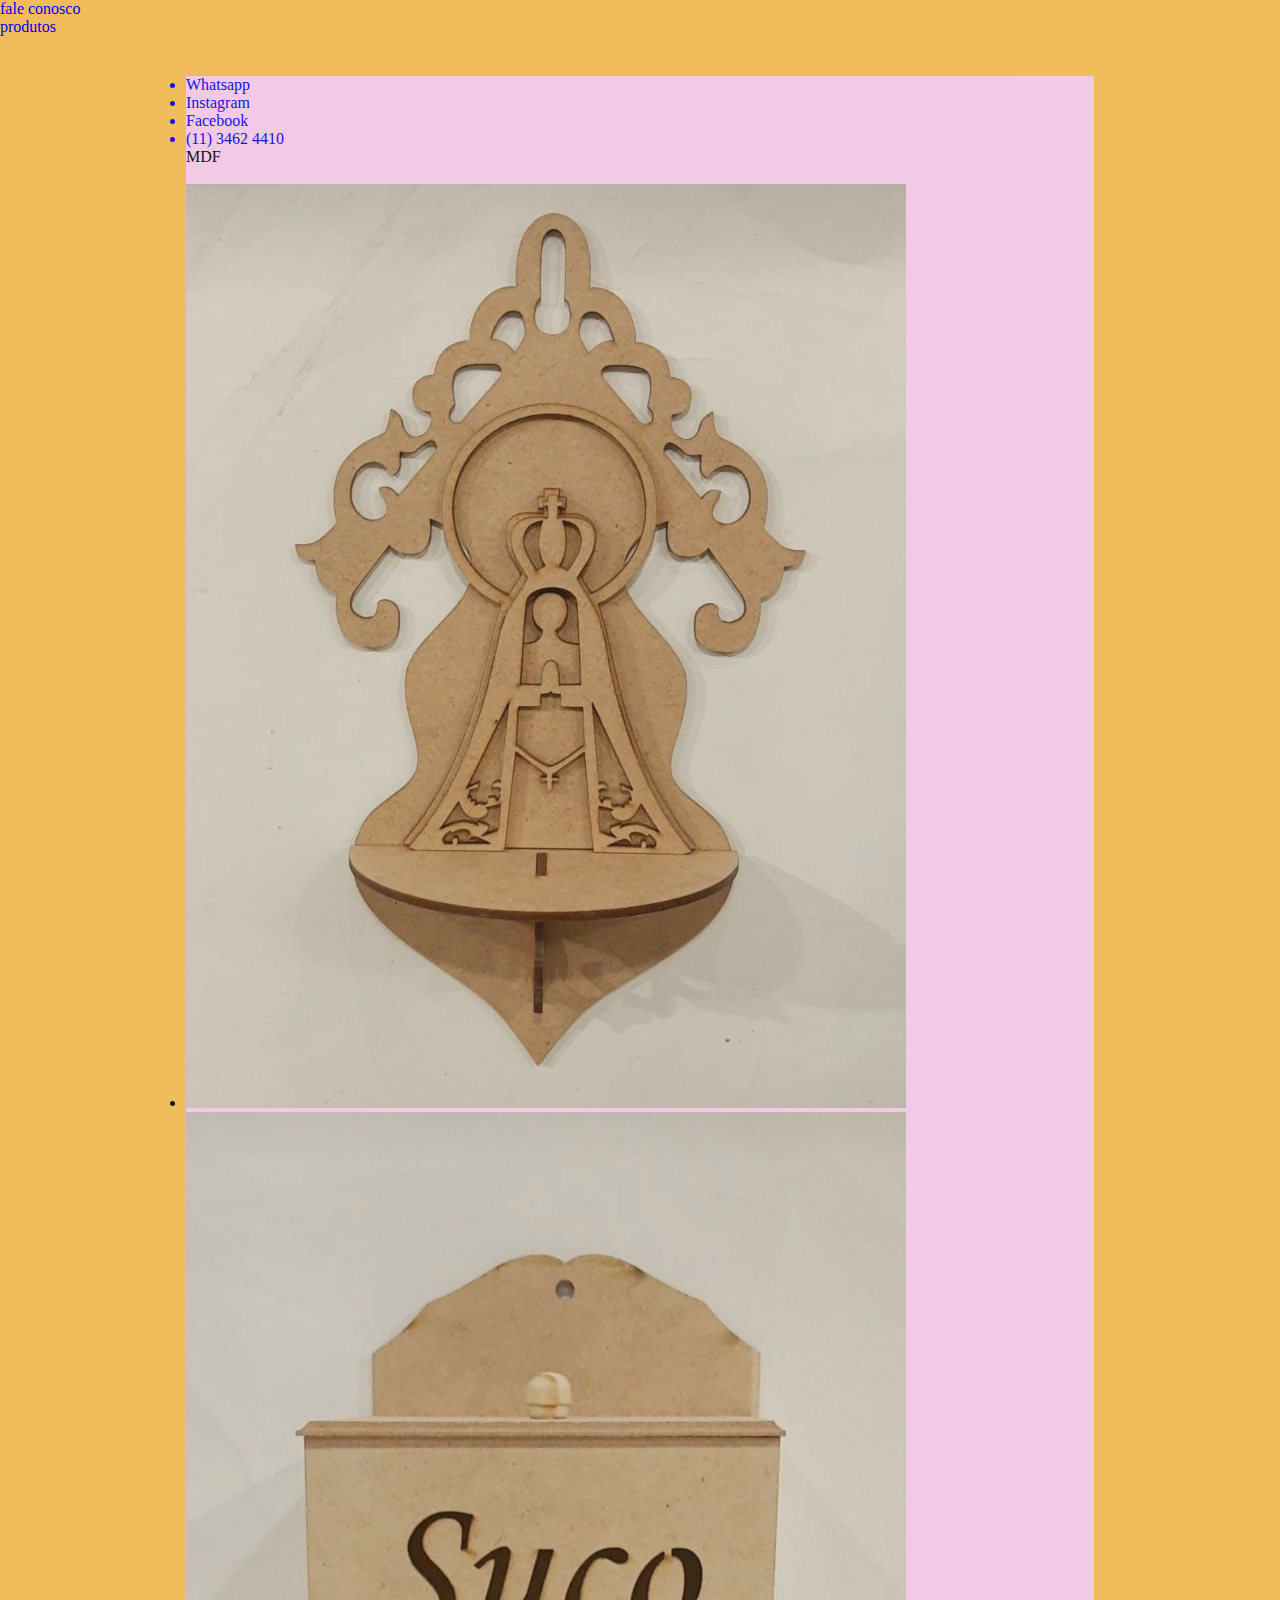
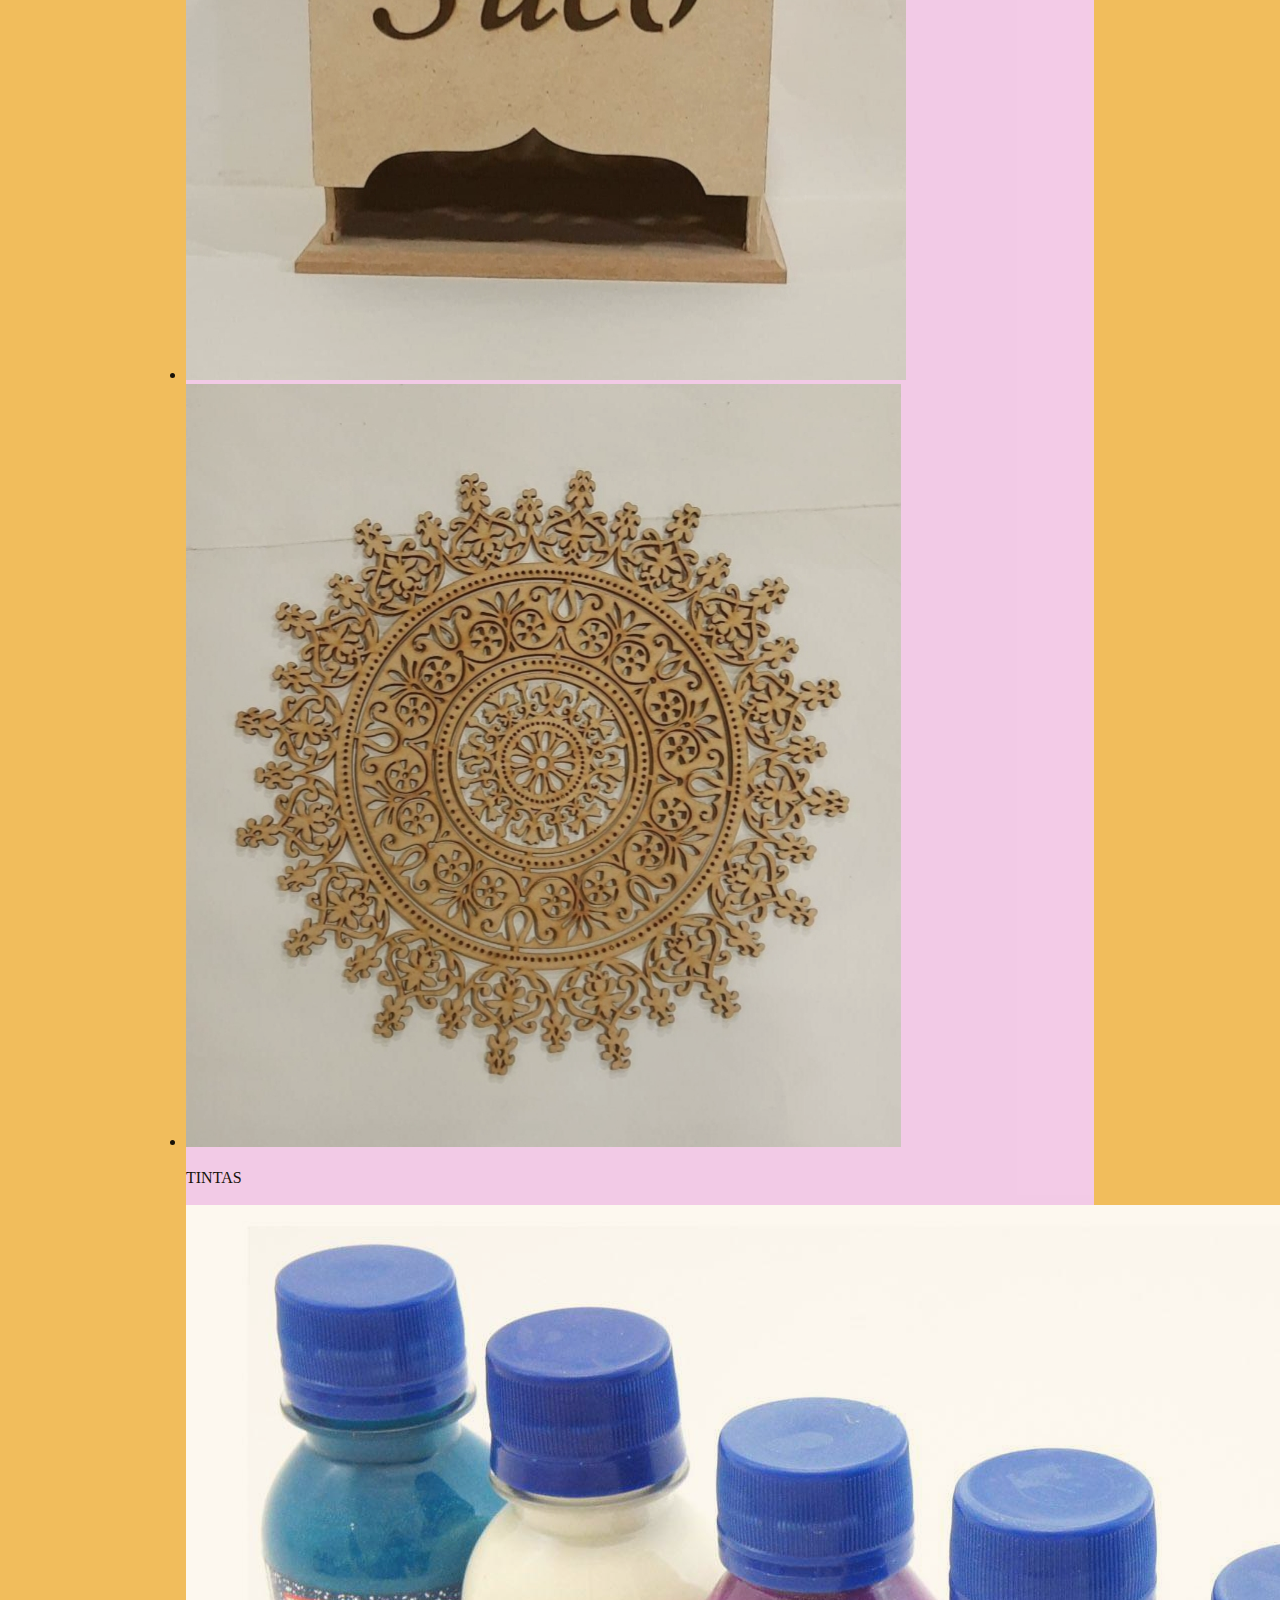
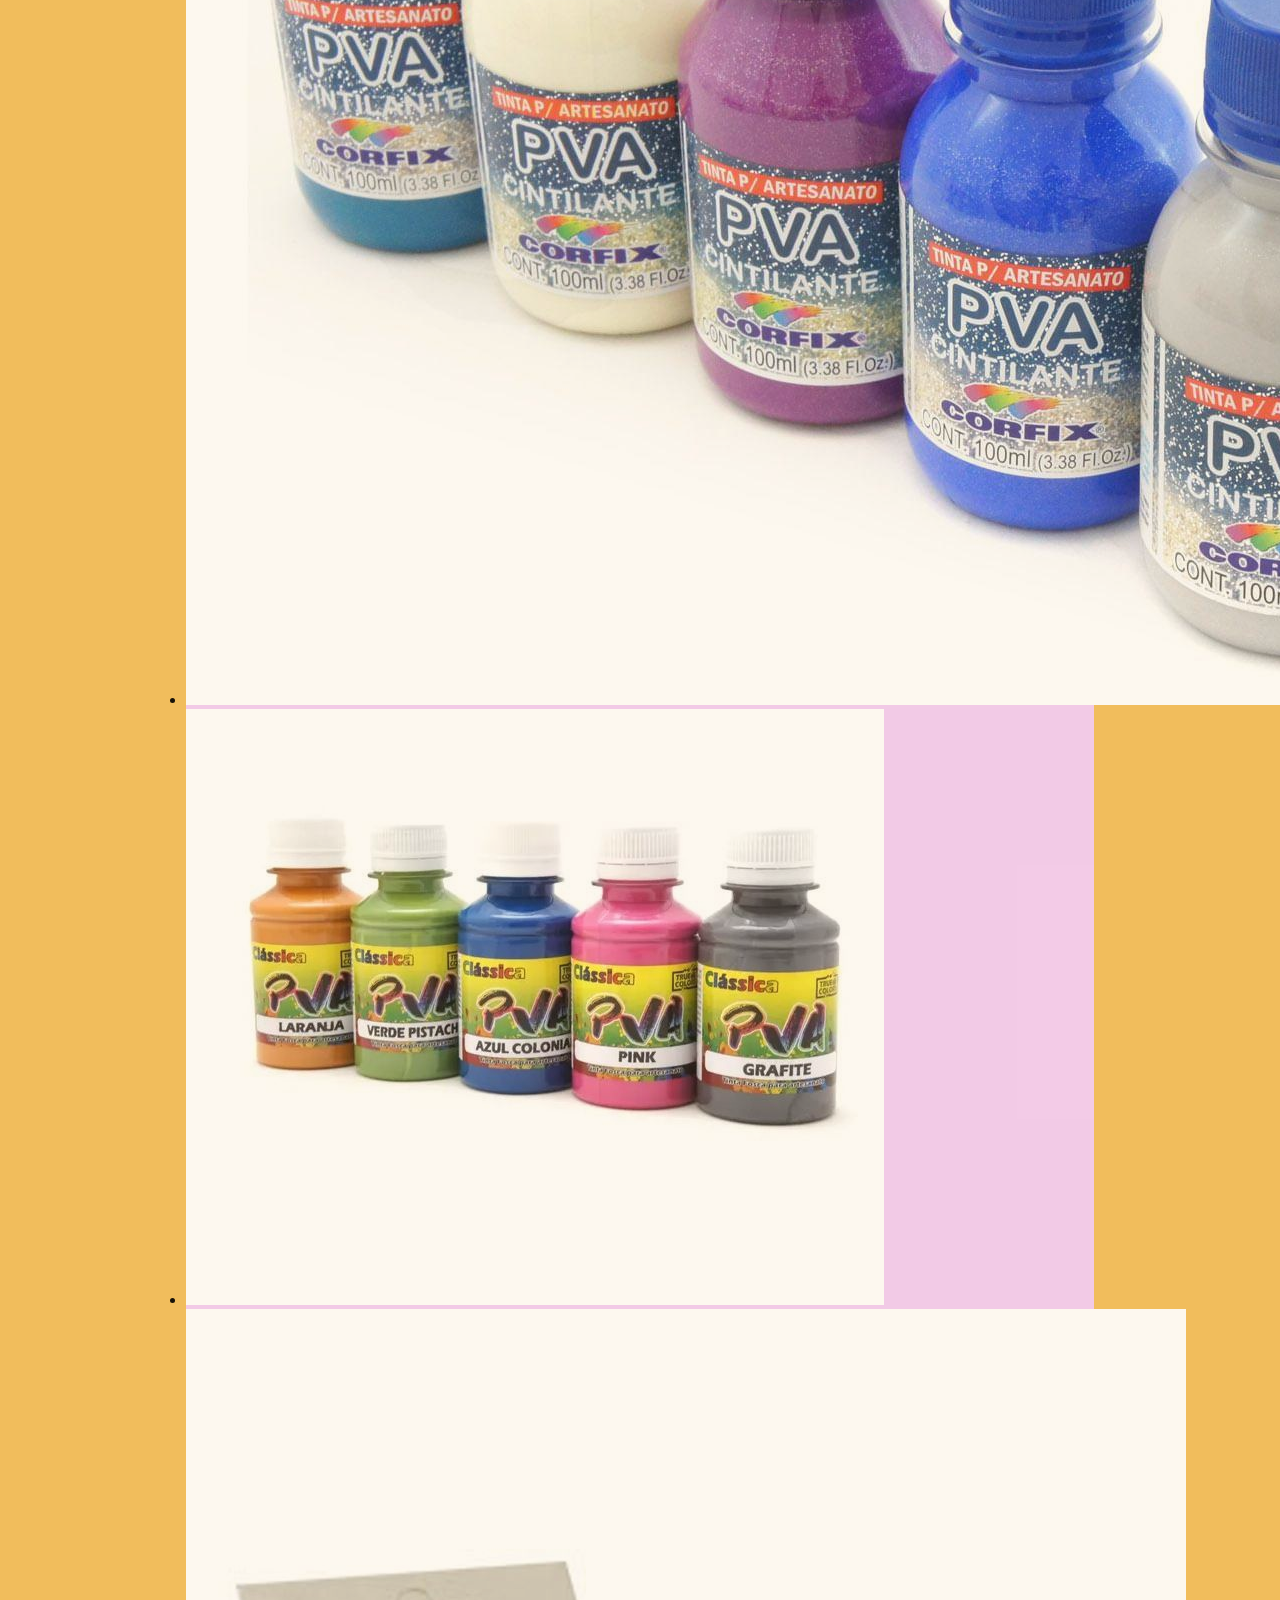
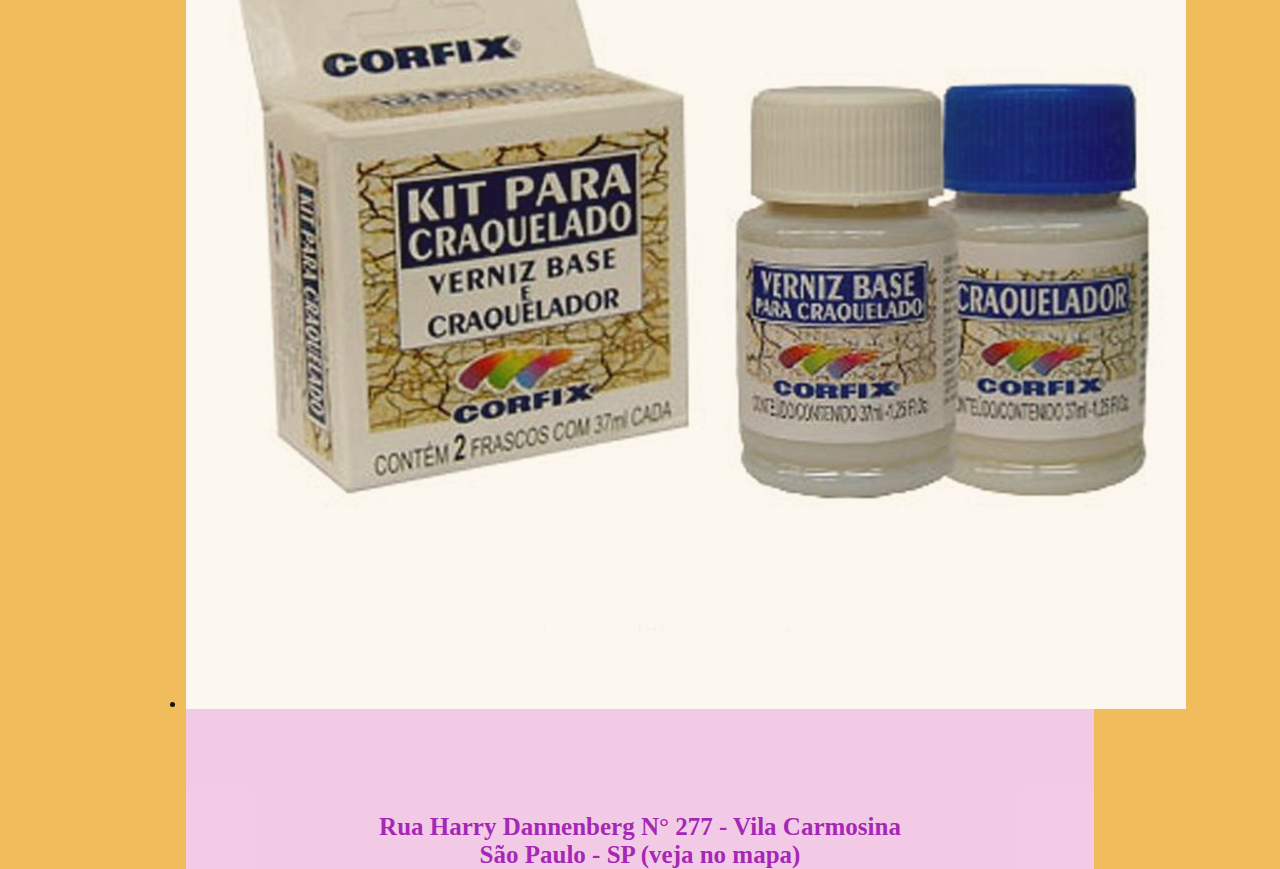
<file: nossosprodutos.html>
<!DOCTYPE html>
<html lang="pt">
<head>
    <meta charset="UTF-8">
    <meta http-equiv="X-UA-Compatible" content="IE=edge">
    <meta name="viewport" content="width=device-width, initial-scale=1.0">
    <link rel="icon" href="./assets/iconeA.jpg" type="image/jpg">
    <link rel="stylesheet" href="./styleindexartfattos.css">
    <title>Fale Conosco</title>
</head>
<body>
    <a href="index.html">  <div  id="logo"> </div></a> 
    <div id="barra_superior"></div>
    
       <nav id="menu" class="fonte">
            <ul >
                <a href="faleconosco.html">  <li> fale conosco</li></a>
                <a href="nossosprodutos.html">  <li> produtos</li></a>

            </ul>
        </nav>
        <div id="corpo">
        <div class="redes">
            <ul>
                <a href="https://api.whatsapp.com/send?phone=551143244993" target="_blank">
                    <li id="whatsapp" class="fonte"> Whatsapp</li>
                </a>
                <a href="https://www.instagram.com/artfattos" target="_blank">
                    <li id="instagram" class="fonte"> Instagram</li>
                </a>
                <a href="https://www.facebook.com/artfattosartesanato/" target="_blank">
                    <li id="face" class="fonte"> Facebook</li>
                </a>
                <a href="https://api.whatsapp.com/send?phone=551143244993" target="_blank">
                    <li id="telefone" class="fonte">(11) 3462 4410</li>
                </a>
            </ul>
        </div>
    
<main id="mainprodutos">
    <div class="lista_produtos">
        <div class="fonte" style="clear: right; text-transform: uppercase ; text-align: left;"> mdf </div><br>
        <ul>
            <li><img src="./assets/produtos/oratorio.jpg" alt="OratorioMDF"class="imagens_produtos"> </li>
            <li><img src="./assets/produtos/caixasuco.jpg" alt="CaixaSucoMDF"class="imagens_produtos" ></li>
            <li><img src="./assets/produtos/mandala.jpg"alt="MandalaMDF" class="imagens_produtos"></li>
        </ul>


    </div>
    <br>
    <div class="lista_produtos">
        
        <div class="fonte" style="clear: right; text-transform: uppercase ; text-align: left;"> Tintas</div> <br>
        <ul>
            <li><img src="./assets/produtos/tintascorfix.jpg" alt="OratorioMDF"class="imagens_produtos"> </li>
            <li><img src="./assets/produtos/tintastruecolors.jpg" alt="CaixaSucoMDF"class="imagens_produtos" ></li>
            <li><img src="./assets/produtos/kitcraquele.jpg" alt="MandalaMDF" class="imagens_produtos"></li>
        </ul>

    </div>
</main>

<a href="https://www.google.com.br/maps/place/Artesanato+Artfatos/@-23.5529045,-46.4653076,17z/data=!3m1!4b1!4m5!3m4!1s0x94ce66ec2b134859:0xd9ecf0cf053ecebe!8m2!3d-23.5529232!4d-46.4630895"
target="blank" id="endereco" class="fonte">
<strong> Rua Harry Dannenberg N° 277 - Vila Carmosina <br> São Paulo - SP (veja no mapa)</strong></a>


</div>
</body>
</html>
</file>
<file: styleindexartfattos.css>
*{
    margin: 0;
    padding: 0;
}
body{
    background-color:rgb(241, 189, 92);
}
#corpo{
    background-color:#f3ccf6;
    opacity: 90%;
    margin-left: 50%;
    margin-top: 40px;
    transform: translateX(-50%);
    width:  908px;  
}

#pinceis{
    height: 169px;
    margin-bottom: 4px;
}
#madeira{
    height: 169px;
    margin-bottom: 4px;    
}
#tintas{
    height: 169px;
    margin-bottom: 4px;
}
#madeira img{
    display: inline;
    width: 300px;
}
#tintas img{
    display: inline;
    width: 300px; 
}
#pinceis img{
    display: inline;
    width: 300px;
}
#texto {
    display: inline-block;
    color: black;
    width: 300px;
    font-family: 'Amatic SC', cursive;
    font-size: 40px;
    text-align: center;
    transform: translate(0,-150%);
    /* background-color: purple;   */         
}
#texto2 {
    display: inline-block;
    color: black;
    width: 300px;
    font-family: 'Amatic SC', cursive;
    font-size: 40px;
    text-align: left;
    transform: translate(0,-20%);           
}
#redes img{
    width: 40px;
    border-radius: 50%;
    margin-right: 30px;
}
#redes{
    margin-top: 40px;
    margin-left: 50%;
    width: 220px;
    transform: translateX(-50%);
    
}
#endereco{
    text-align: center;
    display: block;
    font-family:'Amatic SC', cursive;
    font-size: 25px;
    margin-top: 100px;
    color: rgb(158, 23, 192) ;
     
}
#news{
    margin-top: 15px;
    margin-left: 50%;
    display: inline;
    color: white;    
}
a{
    text-decoration: none;
}



@media screen and (max-width:800px) {

#corpo{
    width:  458px;
    overflow: hidden; 
}
#corpo img{
    width: 150px;
}
#texto, #texto2{
    width: 150px;
    font-size: 19px;    
}
#madeira,#pinceis,#tintas{
    height: 80px;
}
#endereco {
    font-size: 12px;
    font-family:'Amatic SC', cursive;
    font-weight: normal;
    color: rgb(158, 23, 192) ;
    
}
    
}
</file>
